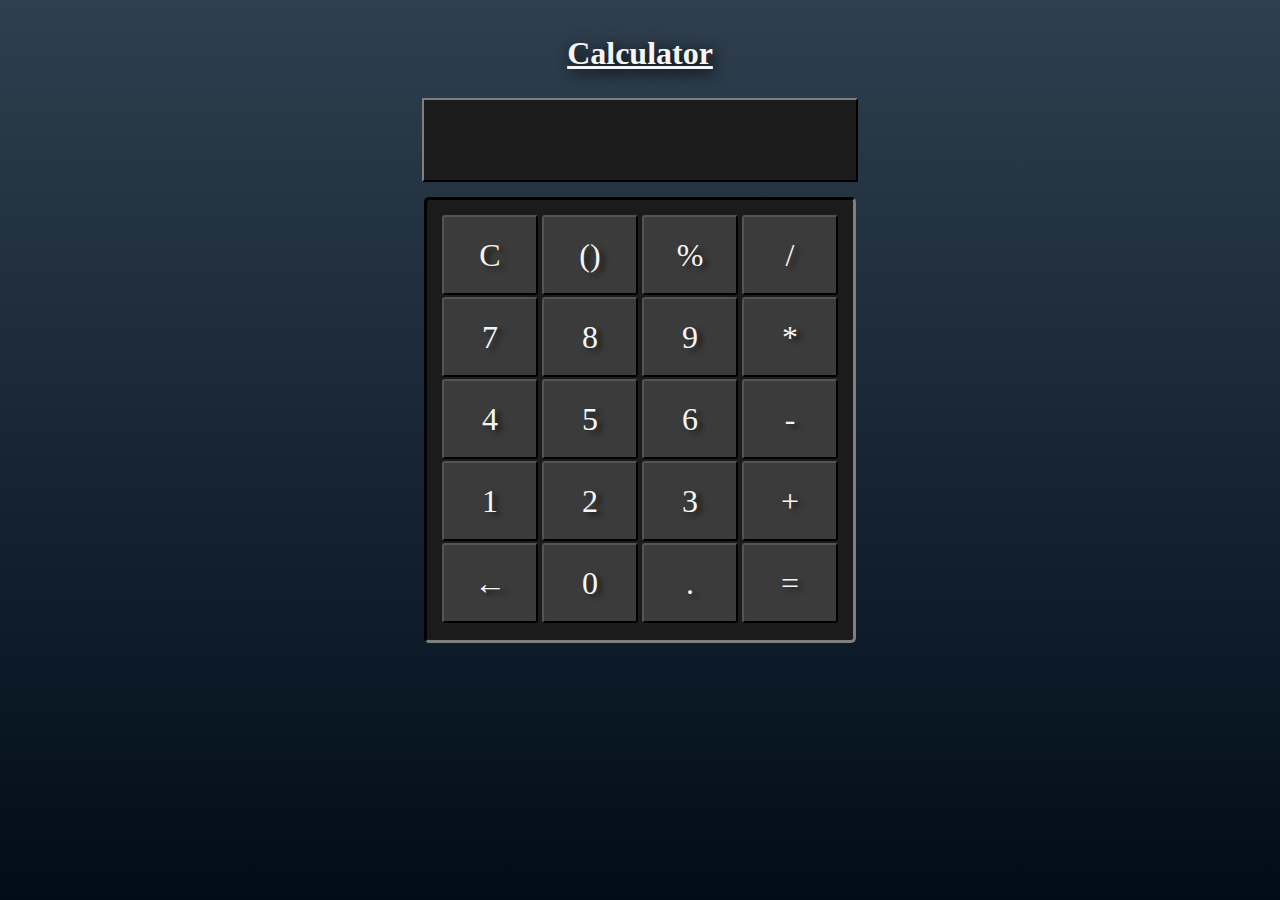
<file: index.html>
<!DOCTYPE html>
<html lang="en">
<head>
    <meta charset="UTF-8">
    <meta http-equiv="X-UA-Compatible" content="IE=edge">
    <meta name="viewport" content="width=device-width, initial-scale=1.0">
    <link rel="stylesheet" href="style.css">
    <title>Calculator Online</title>
</head>

<body>
    <div class="wrapper">
        <h2 id="title">Calculator</h2>
        <label id="displayLabel"></label>
        
        <div class="buttons">
            <div class="buttonSet">
                <button class="calcButton" id="buttonC">C</button>
                <button class="calcButton" id="parentheses">()</button>
                <button class="calcButton" id="modulo">%</button>
                <button class="calcButton" id="divide">/</button>
            </div>
            
            <div class="buttonSet">
                <button class="calcButton numButton">7</button>
                <button class="calcButton numButton">8</button>
                <button class="calcButton numButton">9</button>
                <button class="calcButton" id="multiply">*</button>
            </div>
    
            <div class="buttonSet">
                <button class="calcButton numButton">4</button>
                <button class="calcButton numButton">5</button>
                <button class="calcButton numButton">6</button>
                <button class="calcButton" id="subtract">-</button>
            </div>
    
            <div class="buttonSet">
                <button class="calcButton numButton">1</button>
                <button class="calcButton numButton">2</button>
                <button class="calcButton numButton">3</button>
                <button class="calcButton" id="plus">+</button>
            </div>
    
            <div class="buttonSet">
                <button class="calcButton" id="back">←</button>
                <button class="calcButton numButton">0</button>
                <button class="calcButton" id="dot">.</button>
                <button class="calcButton" id="calculate">=</button>
            </div>
        </div>
    </div>

    <script defer src="index.js"></script>
</body>
</html>
</file>
<file: style.css>
:root {
  background: linear-gradient(to bottom, #2f3f4f, #000c18) no-repeat;
  background-attachment: fixed;
  font-family: "Noto Sans";
  font-size: 16px;
}

body::-webkit-scrollbar {
  background-color: #2b2b2b;
}

body::-webkit-scrollbar-thumb {
  background-color: #1b1b1b;
  border-radius: 15px;
}

body::-webkit-scrollbar-track {
  background-color: #2b2b2b;
}

.wrapper {
  display: flex;
  flex-direction: column;
  align-items: center;
  align-content: center;
}

#title {
  font-size: 32px;
  text-align: center;
  color: #f5f5f5;
  text-shadow: 3px 3px 15px #000;
  text-decoration: underline;
}

#displayLabel {
  display: block;
  background-color: #1b1b1b;
  margin-bottom: 15px;
  overflow: hidden;
  white-space: nowrap;
  text-overflow: ellipsis;
  border: 2px outset #2b2b2b;
  width: 27rem;
  height: 5rem;
  text-align: right;
  font-size: 32px;
  color: #f5f5ff;
}

.buttons {
  padding: 15px;
  border: 3px inset #2b2b2b;
  border-radius: 5px;
  background-color: #1b1b1b;
}
.buttons .buttonSet {
  margin-bottom: 2px;
}
.buttons .buttonSet button {
  background-color: #3b3b3b;
  width: 6rem;
  height: 5rem;
  font-family: "Times New Roman", Times, serif;
  font-size: 32px;
  color: #f5f5f5;
  text-shadow: 5px 3px 5px #1b1b1b;
  border-radius: 3px;
}
.buttons .buttonSet button:hover {
  background-color: #3b3b3f;
  font-size: 34px;
  color: #fcfcfc;
  text-shadow: 10px 5px 10px #2b2b2b;
}
.buttons .buttonSet button:active {
  background-color: #2b2b2b;
}/*# sourceMappingURL=style.css.map */
</file>
